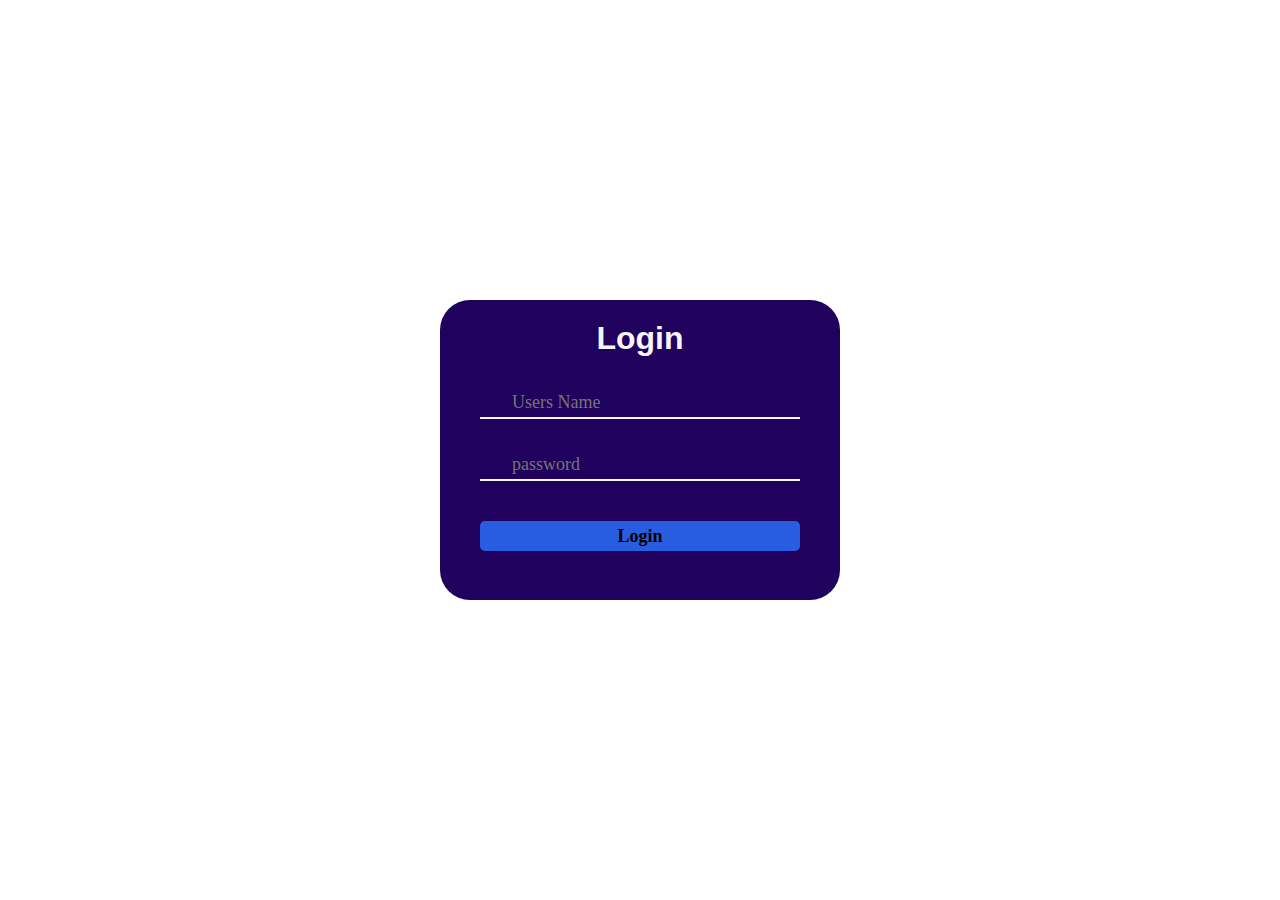
<file: index.html>
<!DOCTYPE html>
<html lang="en">
<head>
    <meta charset="UTF-8">
    <meta name="viewport" content="width=device-width, initial-scale=1.0">
    <title>Website</title>
    <link rel="stylesheet" href="index_style.css">
    
</head>
<body>
    <div class="outer">
        
        <div class="contaner">

            <form action="" method="post">
                <h1>Login   </h1>
                <input type="text" name="user_name" id="name" placeholder="Users Name"><br>
                <input type="password" name="password" id="password" placeholder="password"><br>
                <input type="submit" value="Login" id="button">
            </form>
            
        </div>

        

        
    </div>



    
</body>
</html>
</file>
<file: index_style.css>
*{
    margin: 0px;
    padding: 0px;
}
.outer{
    height: 100vh;
    width: 100%;
    border: none;
    background-color: white;
    position: fixed;
    display: flex;
    justify-content: center;
    align-items: center;


}
.contaner{
    height: 300px;
    width: 400px;
    background-color: rgb(32, 1, 94);
    border: none;
    border-radius: 30px;
}

h1{
    text-align: center;
    margin-top: 20px;
    font-family: 'Franklin Gothic Medium', 'Arial Narrow', Arial, sans-serif;
    color: whitesmoke;
}

#name, #password{
    height: 30px;
    width: 72%;
    padding-left: 8%;
    margin-left: 10%;
    margin-top: 30px;
    background-color: transparent;
    border: none;
    border-bottom: 2px solid whitesmoke;
    outline: none;
    color: white;
    font-size: large;
    font-family: 'Times New Roman', Times, serif;
}

#button{
    height: 30px;
    width: 80%;
    margin: 10%;
    font-size: large;
    font-family: Cambria, Cochin, Georgia, Times, 'Times New Roman', serif;
    font-weight: bold;
    background-color: rgb(40, 93, 226);
    border: none;
    border-radius: 5px;
}
</file>
